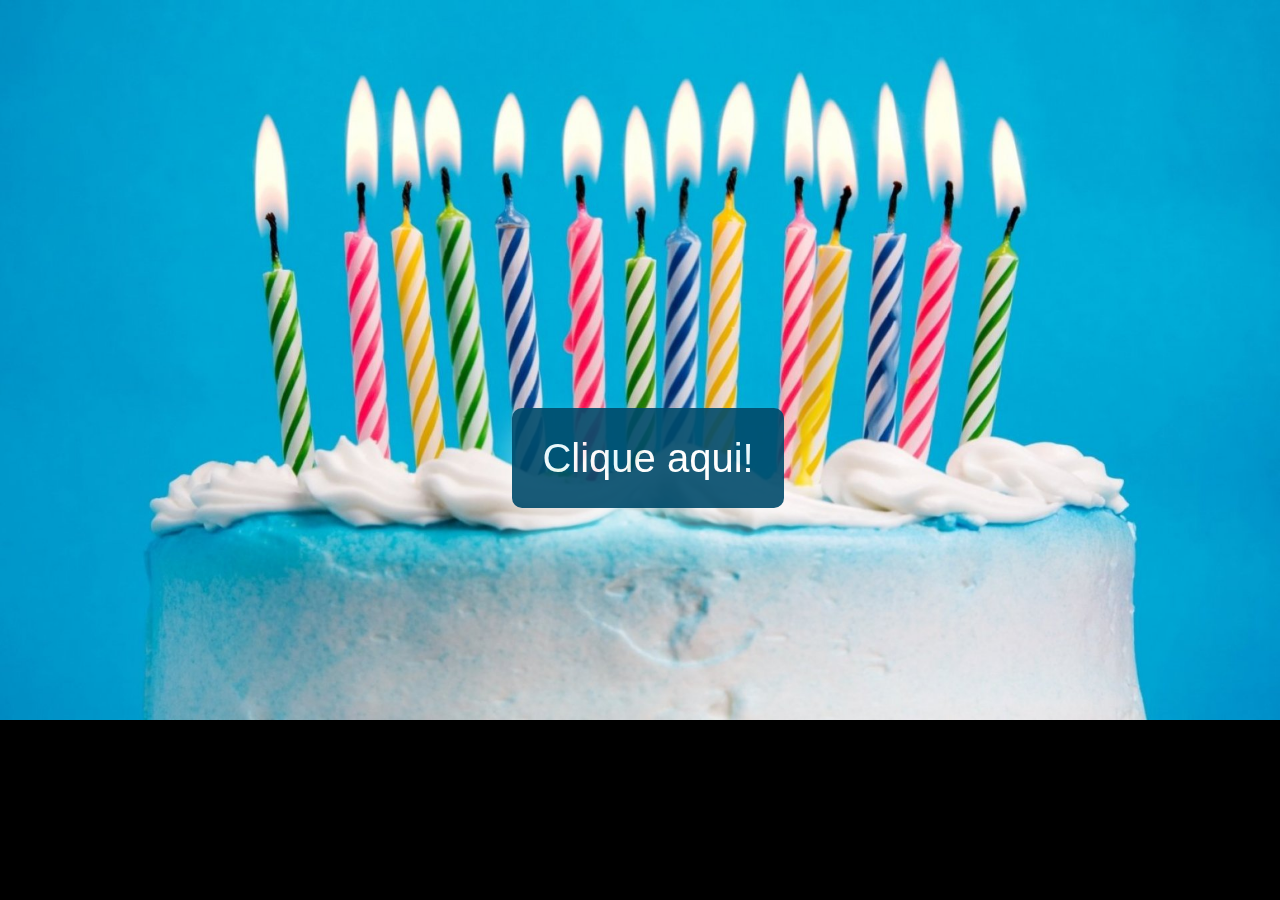
<file: index.html>
<!DOCTYPE html>
<html>
<head>
<meta charset="utf-8">
<link href="meuestilo.css" type="text/css" rel="stylesheet">
<title>Feliz aniversário!</title>
<style>

	body{
	background-image:url(aniv6.jpg);
	background-attachment: fixed;
	background-size: 100%;
	background-repeat: no-repeat;
	background-color: #000;
	}

</style>
</head>

<body width=100%>

    <div class="btns">
     
	 <a href="pagina2.html"><button type="button" class="efeito botao">Clique aqui!</button></a>
	 
	 <font id="font5">Desenvolvido por: Paula Quadros de Mendonça ©</font>
	 
    </div>

</body>

</html>
</file>
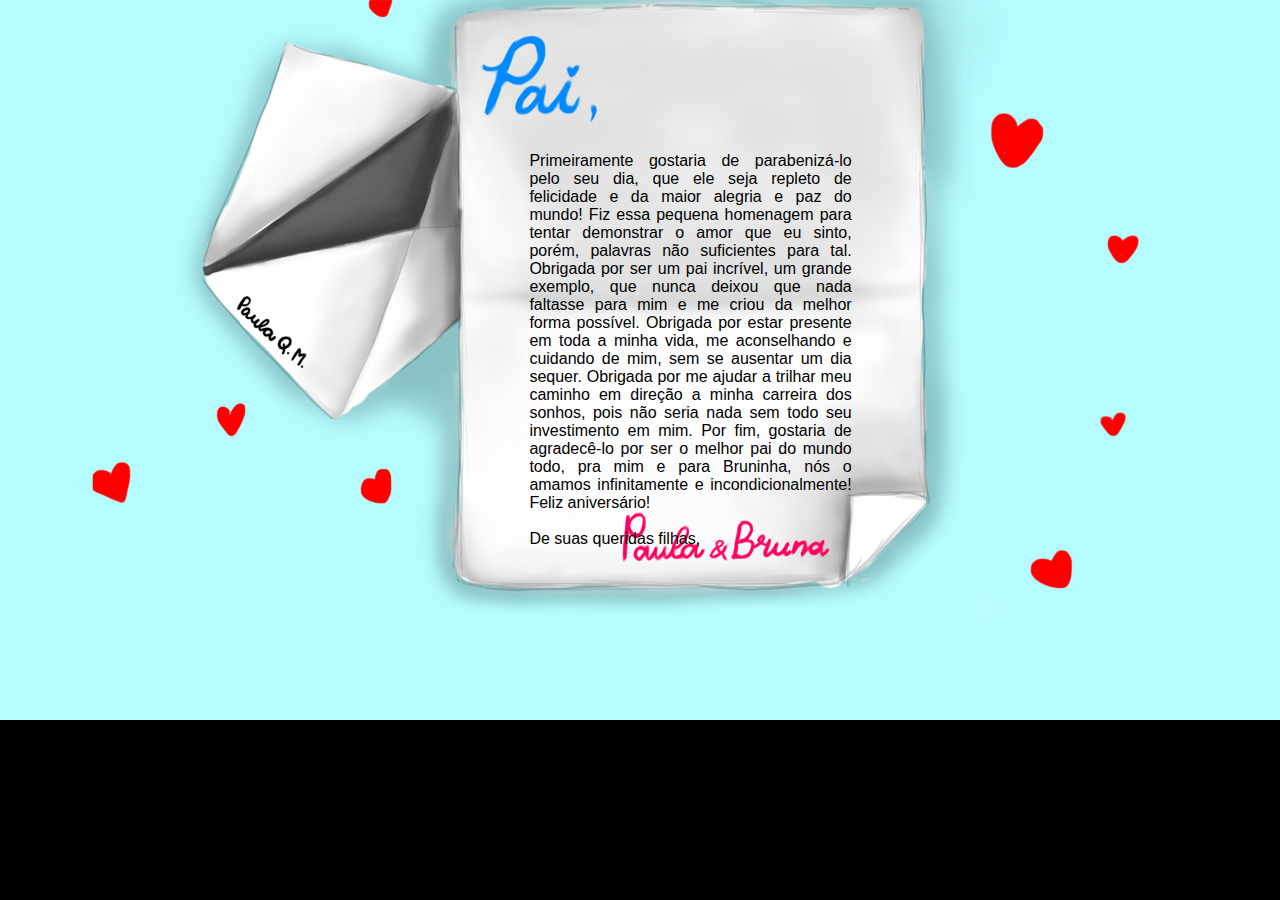
<file: pagina2.html>
<!DOCTYPE html>
<html>
<head>
<meta charset="utf-8">
<link href="meuestilo.css" type="text/css" rel="stylesheet">
<title>Feliz aniversário!</title>
<style>

	body{
	background-image:url(papai3.jpg);
	background-attachment: fixed;
	background-size: 100%;
	background-repeat: no-repeat;
	background-color: #000;
	}

</style>
</head>

<body>

	<div class= "texto" align="justify">
	<font id="font6" align="justify">Primeiramente gostaria de parabenizá-lo pelo seu dia, que ele seja repleto de felicidade e da maior alegria e paz do mundo! Fiz essa pequena homenagem para tentar demonstrar o amor que eu sinto, porém, palavras não suficientes para tal. Obrigada por ser um pai incrível, um grande exemplo, que nunca deixou que nada faltasse para mim e me criou da melhor forma possível. Obrigada por estar presente em toda a minha vida, me aconselhando e cuidando de mim, sem se ausentar um dia sequer. Obrigada por me ajudar a trilhar meu caminho em direção a minha carreira dos sonhos, pois não seria nada sem todo seu investimento em mim. Por fim, gostaria de agradecê-lo por ser o melhor pai do mundo todo, pra mim e para Bruninha, nós o amamos infinitamente e incondicionalmente! Feliz aniversário!<br><br>De suas queridas filhas,</font>
	</div>
	
</body>

</html>
</file>
<file: meuestilo.css>
@keyframes bounce {
	0%, 20%, 60%, 100% {
		-webkit-transform: translateY(0);
		transform: translateY(0);
	}
	40% {
		-webkit-transform: translateY(-20px);
		transform: translateY(-20px);
	}
	80% {
		-webkit-transform: translateY(-10px);
		transform: translateY(-10px);
	}
}	


	
	.btns {
	text-align:center;
	width: 100%;
	height: 100%;
	margin: 0;
	padding:0;
	position:  fixed;
	}
	
	.texto {
	height: 100%;
    width: 25.5%;
	margin-top: 7%;
	margin-left: 36.25%;
	padding:5%;
	position: relative;
	}
	
	.efeito {
	justify-content:center;
	align-items:flex-end;
	border: none;
	color: #ffffff;
	opacity: 90%;
	-webkit-box-shadow: 0px 21px 30px 0px rgba(255, 255, 255, 0.5);
	-moz-box-shadow:    0px 21px 30px 0px rgba(255, 255, 255, 0.5);
	box-shadow:         0px 21px 30px 0px rgba(255, 255, 255, 0.5);
	padding: 30px;
	margin: 10px;
	font-size: 40px;
	line-height: 40px;
	border-radius: 10px;
	position: relative;
	box-sizing: border-box;
	cursor: pointer;
	transition: all 400ms ease;
	}
	
	.botao{
		
		
		margin-top: 400px;
		background: #004b6b;
		
	}
	
	.botao:hover{
		animation: bounce 1s;
	}
	
	#font5{
	display:flex;
	justify-content:center;
	align-items:flex-end;
	margin-top: 380px;
	font-family:Arial;
	font-size:20;
	color:#004b6b;
	position:relative;
}

	#font6{
		
	font-family:Arial;	
	font-size:15;
	color:black;
	position:relative;

}
</file>
